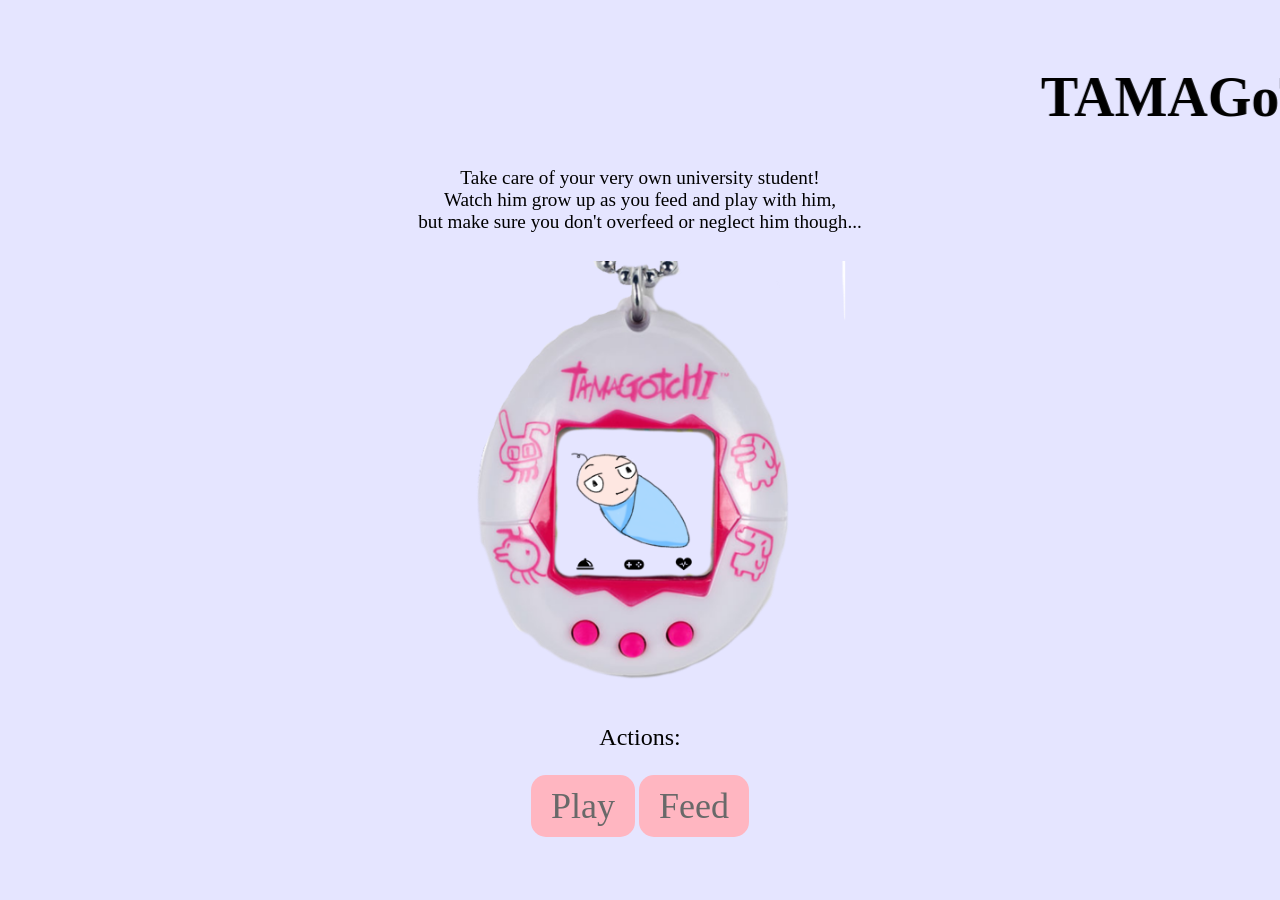
<file: index.html>
<html>
    <head>
        <title>Rakim-otchi</title>
         <link rel="stylesheet" type="text/css" href="style.css">
         <script type="text/javascript" src="test.js"></script>
         <style> font-family:silkscreen</style>
    </head>
    
    <body id="container" style= "font-family:silkscreen; background-color:rgba(0,0,255,0.1);">
        <div id="wrap">
            
            <div class="intro">
                <h1 class="title" style = "font-size: 350%;"> <marquee scrollamount = 20> TAMAGoTCHI TAMAGoTCHI TAMAGoTCHI TAMAGoTCHI TAMAGoTCHI TAMAGoTCHI TAMAGoTCHI TAMAGoTCHI TAMAGoTCHI TAMAGoTCHI TAMAGoTCHI TAMAGoTCHI TAMAGoTCHI TAMAGoTCHI TAMAGoTCHI TAMAGoTCHI TAMAGoTCHI TAMAGoTCHI TAMAGoTCHI TAMAGoTCHI TAMAGoTCHI TAMAGoTCHI TAMAGoTCHI TAMAGoTCHI TAMAGoTCHI TAMAGoTCHI TAMAGoTCHI TAMAGoTCHI TAMAGoTCHI TAMAGoTCHI TAMAGoTCHI TAMAGoTCHI TAMAGoTCHI TAMAGoTCHI TAMAGoTCHI TAMAGoTCHI TAMAGoTCHI TAMAGoTCHI TAMAGoTCHI TAMAGoTCHI TAMAGoTCHI TAMAGoTCHI TAMAGoTCHI </marquee></h1>
                <p class="description" style = "font-size: 120%;"> Take care of your very own university student! <br> Watch him grow up as you feed and play with him,<br> but make sure you don't overfeed or neglect him though...</p> 
            </div>	

            <div class="rakimotchi">

                    <img id="rakim" src="./imgs/baby-neutral.png" />
                </div>

            </div>
            
            <div class="configurations" style ="text-align: center;">
                <p style = "font-size:150%;">Actions:</p>
                <button class="button" id="play" onclick="play()">Play</button>
                <button class="button" id="feed" onclick="feed()">Feed</button>

                <br>
                <br>
                <br>    
            </div>
        </div>
    </body>
    
</html>
</file>
<file: style.css>
#container {
    align-content: center;
    margin:auto;
}
#wrap {
    width:100%;
/*    background-color: red;*/
    margin: 0 auto;
    align-content: center;
    text-align: center;
}

.intro {
    margin-top: 3%;
}
.button {
    font-family:silkscreen;
    font-size:225%;
    cursor: pointer;
    text-align: center;
    background-color: lightpink;
    padding: 10 20px;
    border-radius: 15px;
    border: none;
    color: dimgray;
}

#rakim {
    width:35%;
}

.configurations {
    align-content: center;
    width:40%;
    align-content: center;
    margin:auto;
}
</file>
